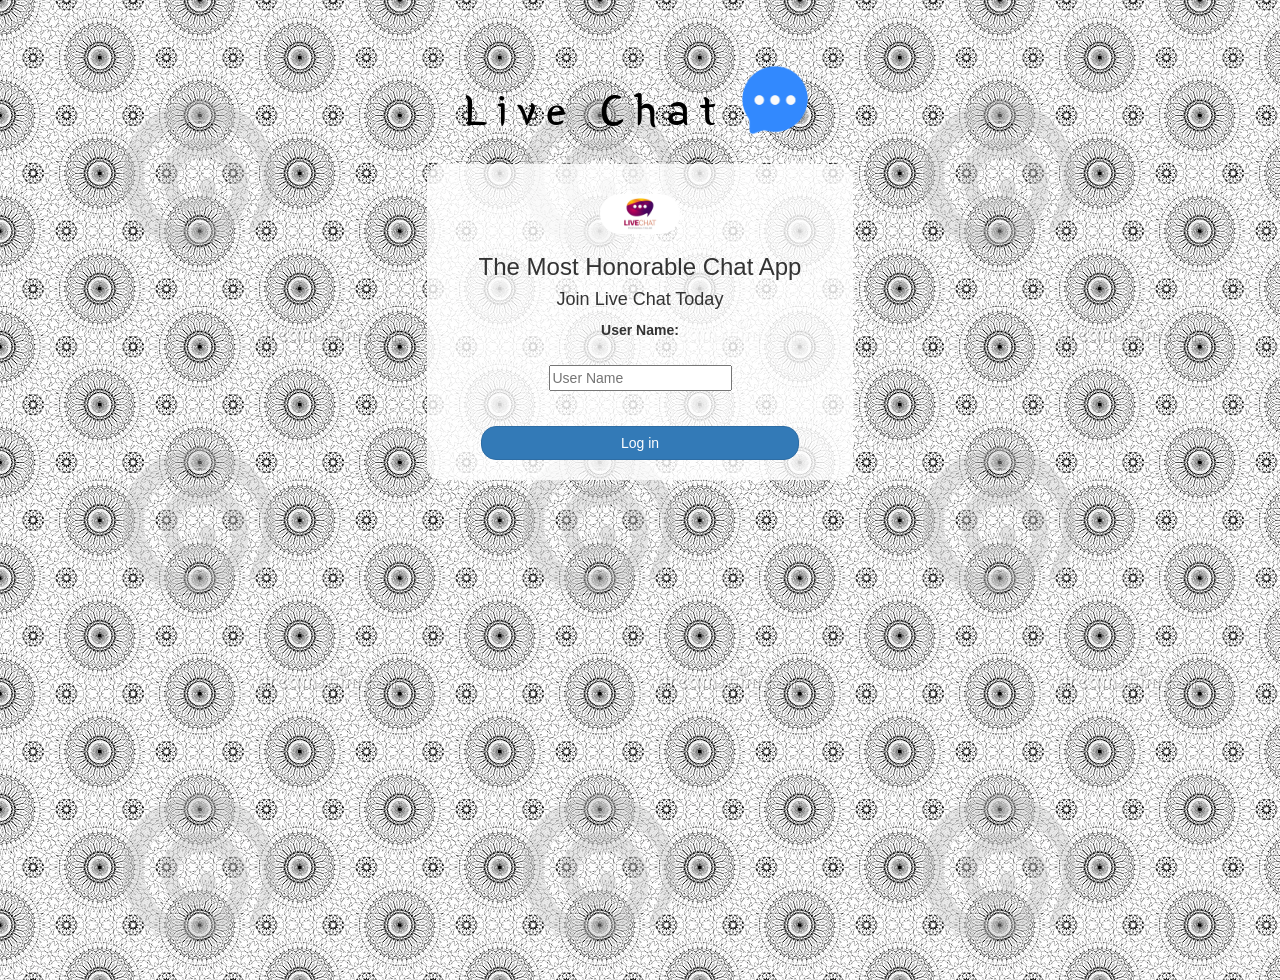
<file: Index.html>
<!DOCTYPE html>
<html>
<head>
	<title>Live Chat</title>
<link href="https://fonts.googleapis.com/css?family=Yeon+Sung&display=swap" rel="stylesheet"><meta name="viewport" content="width=device-width, initial-scale=1">

<link rel="stylesheet" href="https://maxcdn.bootstrapcdn.com/bootstrap/3.4.0/css/bootstrap.min.css">
<script src="https://ajax.googleapis.com/ajax/libs/jquery/3.4.1/jquery.min.js"></script>
<script src="https://maxcdn.bootstrapcdn.com/bootstrap/3.4.0/js/bootstrap.min.js"></script>

<link rel="stylesheet" type="text/css" href="style.css">
<script src="main.js"></script>
</head>
<body>
<center>
	<h1 class="header">	
		Live Chat	<sup>
	<img id="chat-icon" src="Message-Chat-Icon.png">
	</sup>
</h1>
	<div class="col-lg-4 col-md-6 col-sm-6 col-xs-11 login_div">
	<img src="logo.jpg" class="logo">
		<h3 >The Most Honorable Chat App</h3>
		<h4 >Join Live Chat Today</h4>
		<div class="form-group">
		  <label >User Name:</label>
		  <br>
		  <br>
		<input type = "text" id="user_name" placeholder="User Name">
		</div>
		<br>
		<button id="login_button" class="btn btn-primary" onclick="addUser()">Log in</button>
		<br><br>
	</div>
</center>
</body>
</html>
</file>
<file: style.css>
html, body
{
  height: 100%;
  margin: 0;
}
body{
	background-image: url("background.png");
}
.header
{
	color: black;font-family: 'Yeon Sung';font-size: 45px;letter-spacing: 10px;margin-top: 80px;
}
.header img
{
	width: 80px;margin-left: -15px;
}

.login_div
{
	background: rgba(255,255,255,0.8);float: none;border-radius: 15px;
}

.logo
{
	width: 80px;margin-top: 30px;border-radius: 40px;
}

#login_button
{
	width: 80%;border-radius: 15px;
}

.room_name
{
	cursor: pointer;
	font-size: 20px;
}


#logout
{
	font-size: 20px; float: right;
}


#output
{
	padding: 10px; width:80%;background: rgba(255,255,255,0.8);border-radius: 15px;
}

.input_div_room_page
{
	width: 80%;
}

.input_div label
{
	color: white;font-size: 20px;
}


.input_div_message_page
{
	position: fixed;bottom: 0px;width: 100%;background: rgba(255,255,255,0.8);
}
.input_div_message_page label
{
	color: black;
}
.input_div_message_page #msg
{
	width: 80%;
}
.input_div_message_page button
{
	margin-top: 15px;
	width: 50%; 
}
.color_white
{
	color: white
}

.user_tick
{
	width:20px;
}
.message_h4
{
	padding-left:5px;color:grey;
}
</file>
